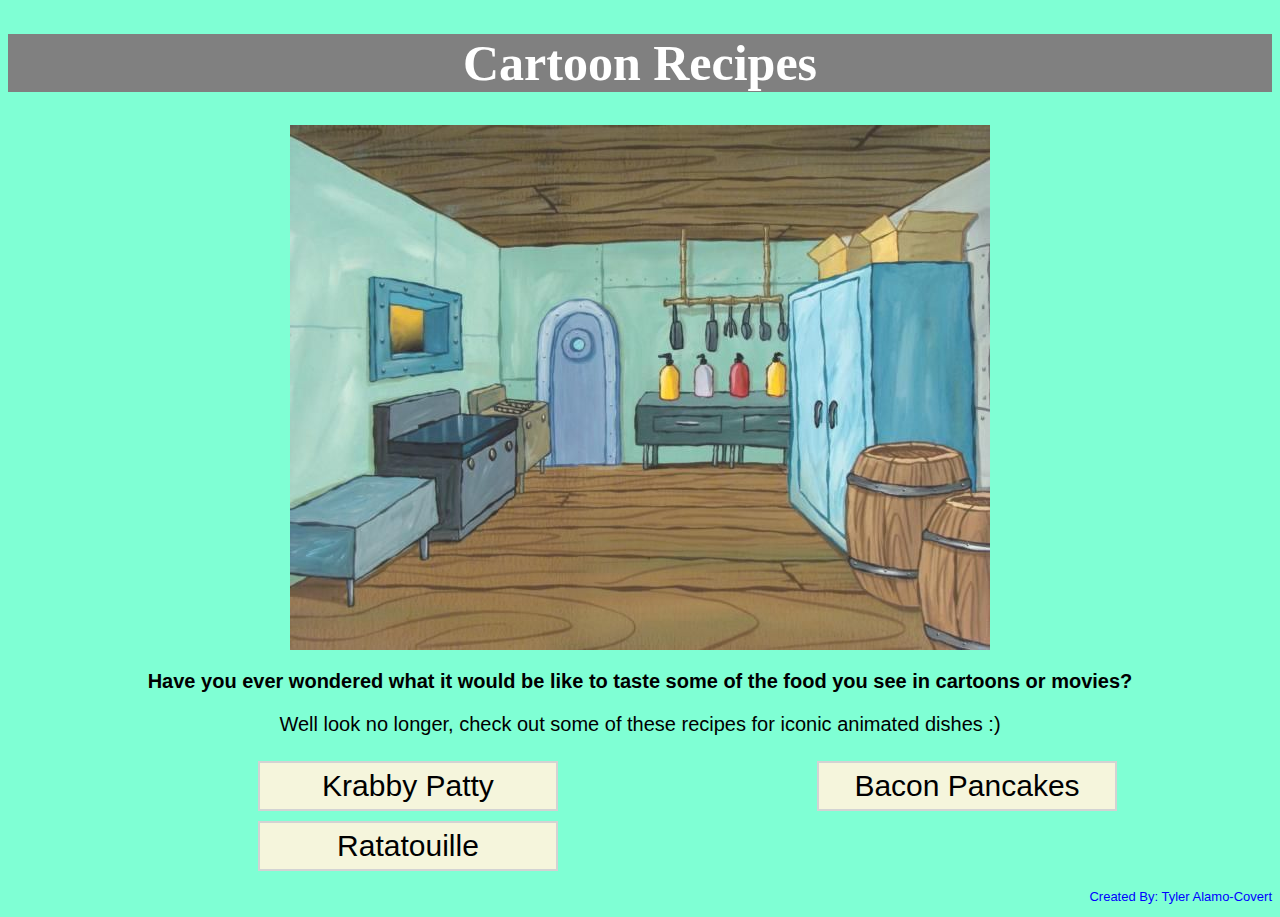
<file: index.html>
<!DOCTYPE html>
<html lang="en">

    <head>
        <meta charset="utf-8">
        <link rel="stylesheet" href="style.css">
        <title>Cartoon Recipes</title>
    </head>


    <body>
        <h1>Cartoon Recipes</h1>
        <img src="img/kitchen.jpg" alt="Kitchen From Krusty Krab" class="center">
        <p class="general"><strong>Have you ever wondered what it would be like to taste some of the food you see in cartoons or movies?</strong></p>
        <p class="general">Well look no longer, check out some of these recipes for iconic animated dishes :)</p>
        <a href="recipes/krabbypatty.html"><button class="button">Krabby Patty</button></a>
        <a href="recipes/baconpancakes.html"><button class="button">Bacon Pancakes</button></a>
        <a href="recipes/rat.html"><button class="button">Ratatouille</button></a>
        <p id="author">Created By: Tyler Alamo-Covert</p>
    </body>

</html>
</file>
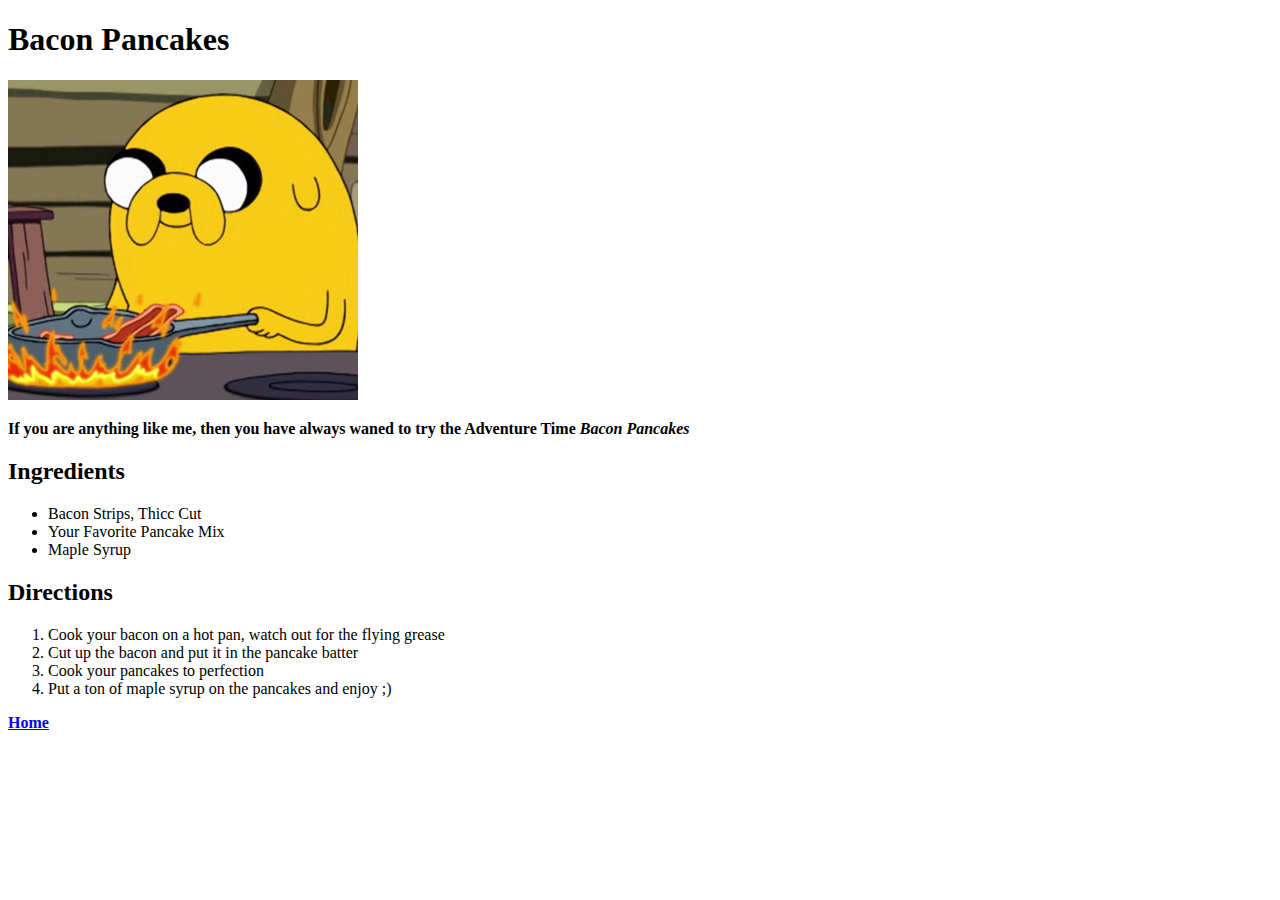
<file: recipes/baconpancakes.html>
<!DOCTYPE html>
<html lang="en">


<head>
    <meta charset="UTF-8">
    <title>Bacon Pancakes</title>
</head>


<body>
    <h1>Bacon Pancakes</h1>
    <img src="../img/baconpankcakes.jpg" alt="Bacon Pancakes From Adventure Time">
    <p><strong>If you are anything like me, then you have always waned to try the Adventure Time <em>Bacon Pancakes</em></strong></p>
    <h2>Ingredients</h2>
    <ul>
        <li>Bacon Strips, Thicc Cut</li>
        <li>Your Favorite Pancake Mix</li>
        <li>Maple Syrup</li>
    </ul>
    <h2>Directions</h2>
    <ol>
        <li>Cook your bacon on a hot pan, watch out for the flying grease</li>
        <li>Cut up the bacon and put it in the pancake batter</li>
        <li>Cook your pancakes to perfection</li>
        <li>Put a ton of maple syrup on the pancakes and enjoy ;)</li>
    </ol>

    <a href="../index.html"><strong>Home</strong></a>
</body>


</html>
</file>
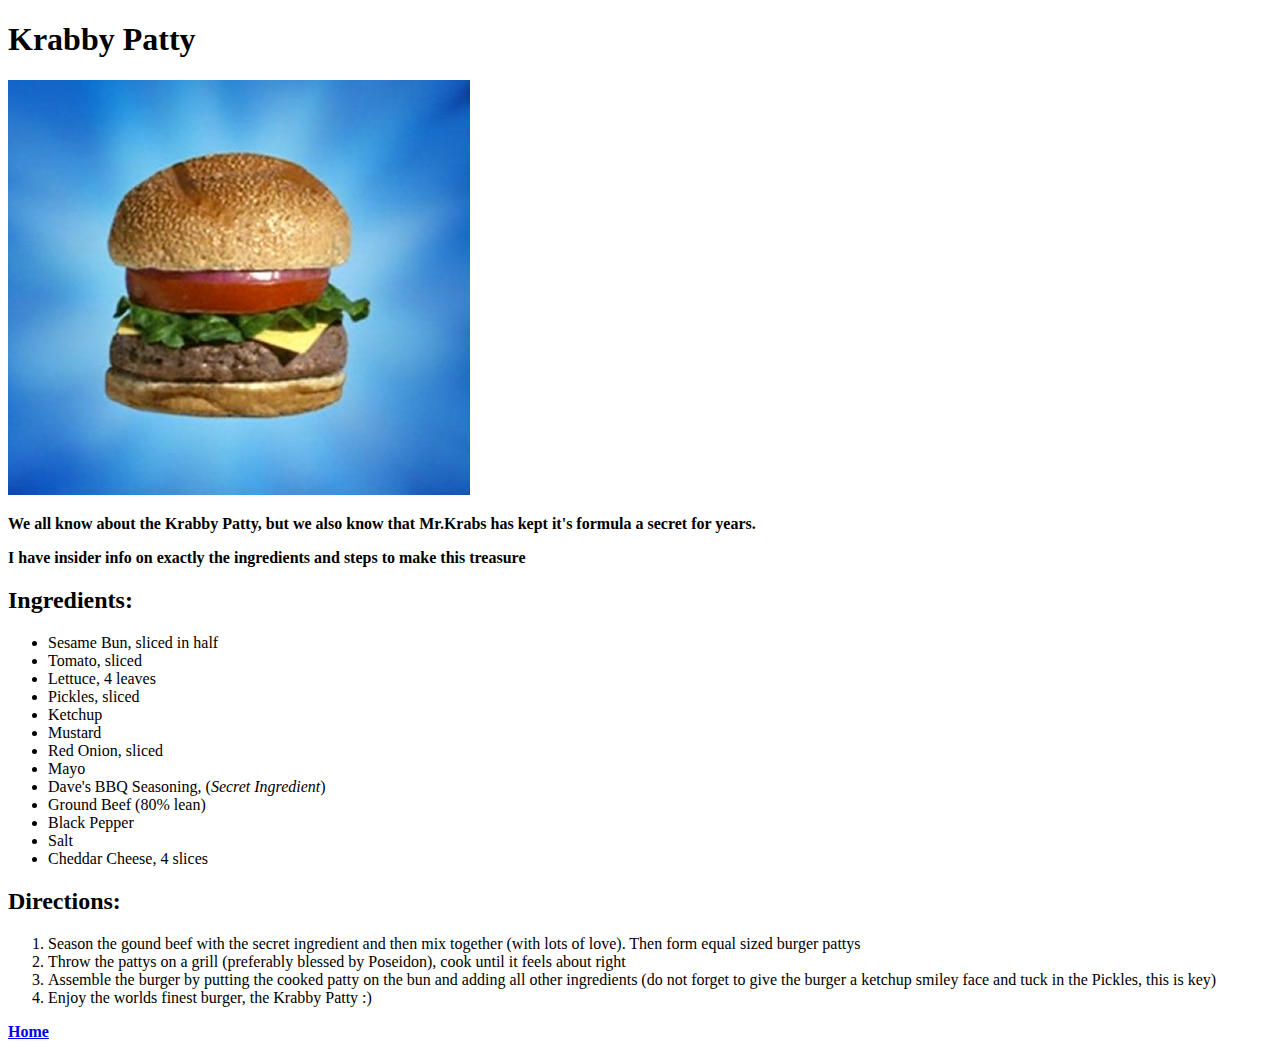
<file: recipes/krabbypatty.html>
<!DOCTYPE html>
<html lang="en">


<head>
    <meta charset="UTF-8">
    <title>Krabby Patty</title>
</head>


<body>
    <h1>Krabby Patty</h1>
    <img src="../img/krabbypatty.jpeg" alt="Krabby Patty From Spongebob">
    <p><strong>We all know about the Krabby Patty, but we also know that Mr.Krabs has kept it's formula a secret for years.</strong></p>
    <p><strong>I have insider info on exactly the ingredients and steps to make this treasure</strong></p>
    <h2>Ingredients:</h2>
    <ul>
        <li>Sesame Bun, sliced in half</li>
        <li>Tomato, sliced</li>
        <li>Lettuce, 4 leaves</li>
        <li>Pickles, sliced</li>
        <li>Ketchup</li>
        <li>Mustard</li>
        <li>Red Onion, sliced</li>
        <li>Mayo</li>
        <li>Dave's BBQ Seasoning, (<em>Secret Ingredient</em>)</li>
        <li>Ground Beef (80% lean)</li>
        <li>Black Pepper</li>
        <li>Salt</li>
        <li>Cheddar Cheese, 4 slices</li>
    </ul>
    <h2>Directions:</h2>
    <ol>
        <li>Season the gound beef with the secret ingredient and then mix together (with lots of love). Then form equal sized burger pattys</li>
        <li>Throw the pattys on a grill (preferably blessed by Poseidon), cook until it feels about right</li>
        <li>Assemble the burger by putting the cooked patty on the bun and adding all other ingredients (do not forget to give the burger a ketchup smiley face and tuck in the Pickles, this is key)</li>
        <li>Enjoy the worlds finest burger, the Krabby Patty :)</li>
    </ol>
    <a href="../index.html"><strong>Home</strong></a>
</body>


</html>
</file>
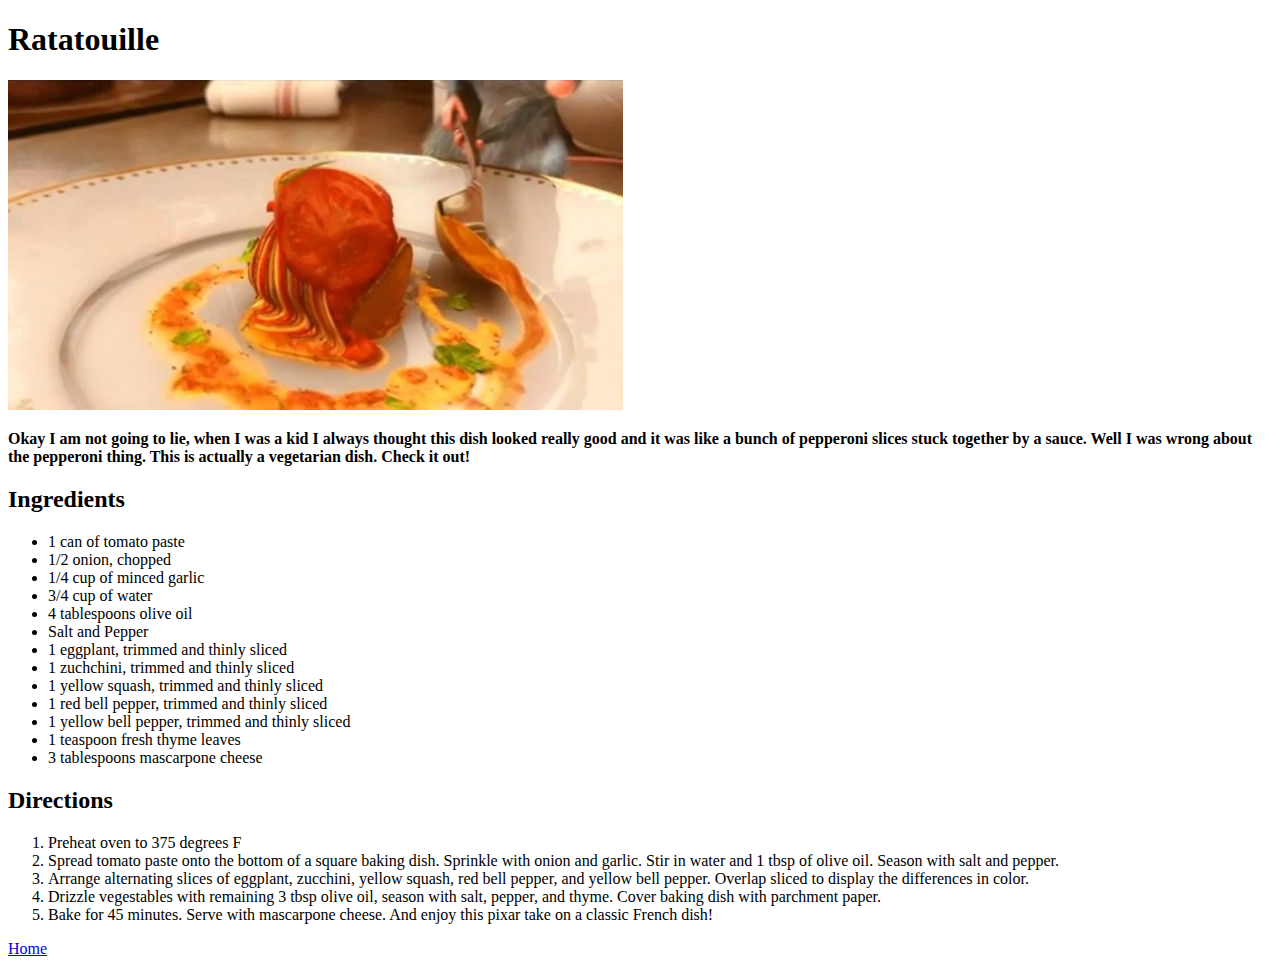
<file: recipes/rat.html>
<!DOCTYPE html>
<html lang="en">


<head>
    <meta charset="UTF-8">
    <title>Ratatouille</title>
</head>


<body>
    <h1>Ratatouille</h1>
    <img src="../img/rat1.jpg" alt="Ratatouille From Ratatouille Movie">
    <p><strong>Okay I am not going to lie, when I was a kid I always thought this dish looked really good and it was like a bunch of pepperoni slices stuck together by a sauce. Well I was wrong about the pepperoni thing. This is actually a vegetarian dish. Check it out!</strong></p>

    <h2>Ingredients</h2>
    <ul>
        <li>1 can of tomato paste</li>
        <li>1/2 onion, chopped</li>
        <li>1/4 cup of minced garlic</li>
        <li>3/4 cup of water</li>
        <li>4 tablespoons olive oil</li>
        <li>Salt and Pepper</li>
        <li>1 eggplant, trimmed and thinly sliced</li>
        <li>1 zuchchini, trimmed and thinly sliced</li>
        <li>1 yellow squash, trimmed and thinly sliced</li>
        <li>1 red bell pepper, trimmed and thinly sliced</li>
        <li>1 yellow bell pepper, trimmed and thinly sliced</li>
        <li>1 teaspoon fresh thyme leaves</li>
        <li>3 tablespoons mascarpone cheese</li>
    </ul>

    <h2>Directions</h2>
    <ol>
        <li> Preheat oven to 375 degrees F</li>
        <li>Spread tomato paste onto the bottom of a square baking dish. Sprinkle with onion and garlic. Stir in water and 1 tbsp of olive oil. Season with salt and pepper.</li>
        <li>Arrange alternating slices of eggplant, zucchini, yellow squash, red bell pepper, and yellow bell pepper. Overlap sliced to display the differences in color.
        <li>Drizzle vegestables with remaining 3 tbsp olive oil, season with salt, pepper, and thyme. Cover baking dish with parchment paper.</li>
        <li>Bake for 45 minutes. Serve with mascarpone cheese. And enjoy this pixar take on a classic French dish!</li>
    </ol>
    <a href="../index.html">Home</a>
</body>


</html>
</file>
<file: style.css>
*{background-color: aquamarine;}

#author{
    color:blue;
    font-size: small;
    text-align: right;
    font-family: 'Lucida Sans', 'Lucida Sans Regular', 'Lucida Grande', 'Lucida Sans Unicode', Geneva, Verdana, sans-serif;
}
.general {
    font-family: 'Lucida Sans', 'Lucida Sans Regular', 'Lucida Grande', 'Lucida Sans Unicode', Geneva, Verdana, sans-serif;
    text-align: center;
    font-size: 20px;
}

h1{
    font-size: 50px;
    color: white;
    background-color: gray;
    text-align: center;
}

.center{
    display: block;
    margin-left: auto;
    margin-right: auto;
}

.button{
    background-color: beige;
    font-size: 30px;
    margin: 5px;
    border: 2px solid lightgrey;
    height: 50px;
    width: 300px;
    margin-left: 250px;
}
</file>
